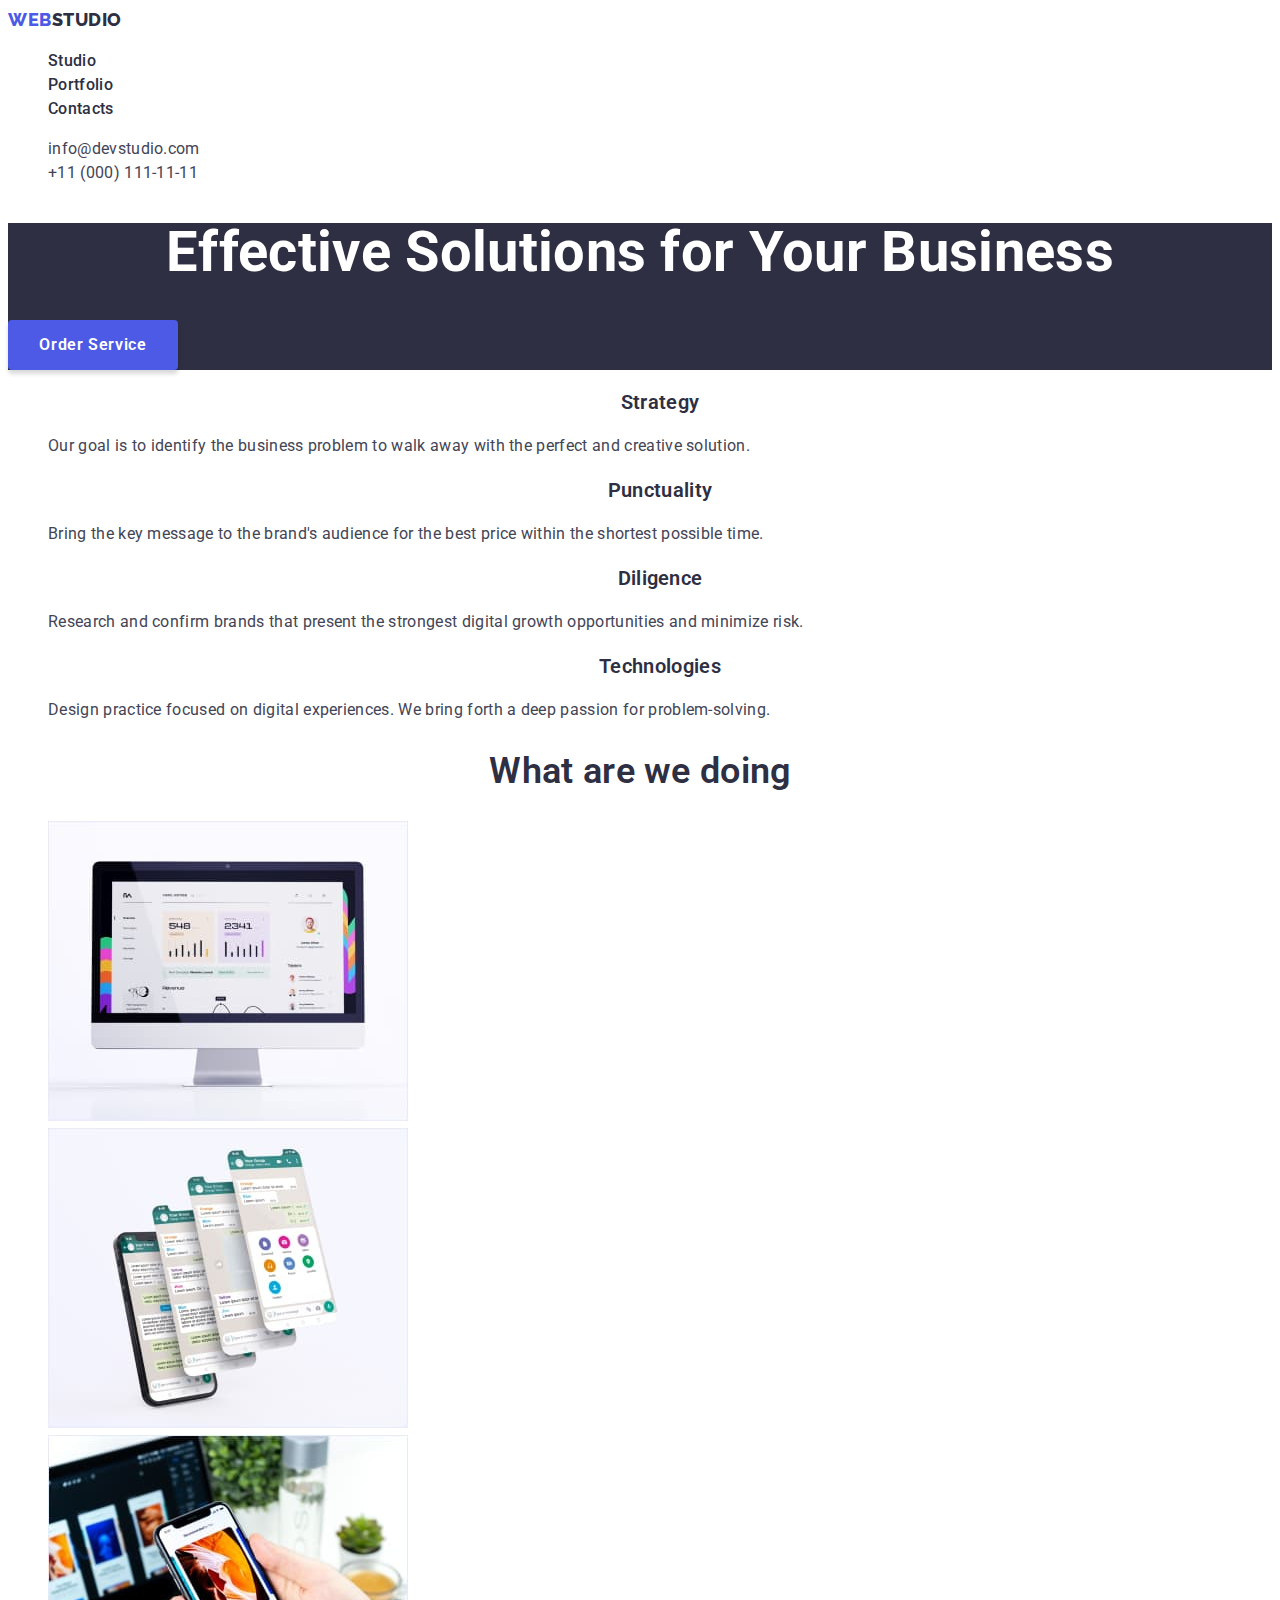
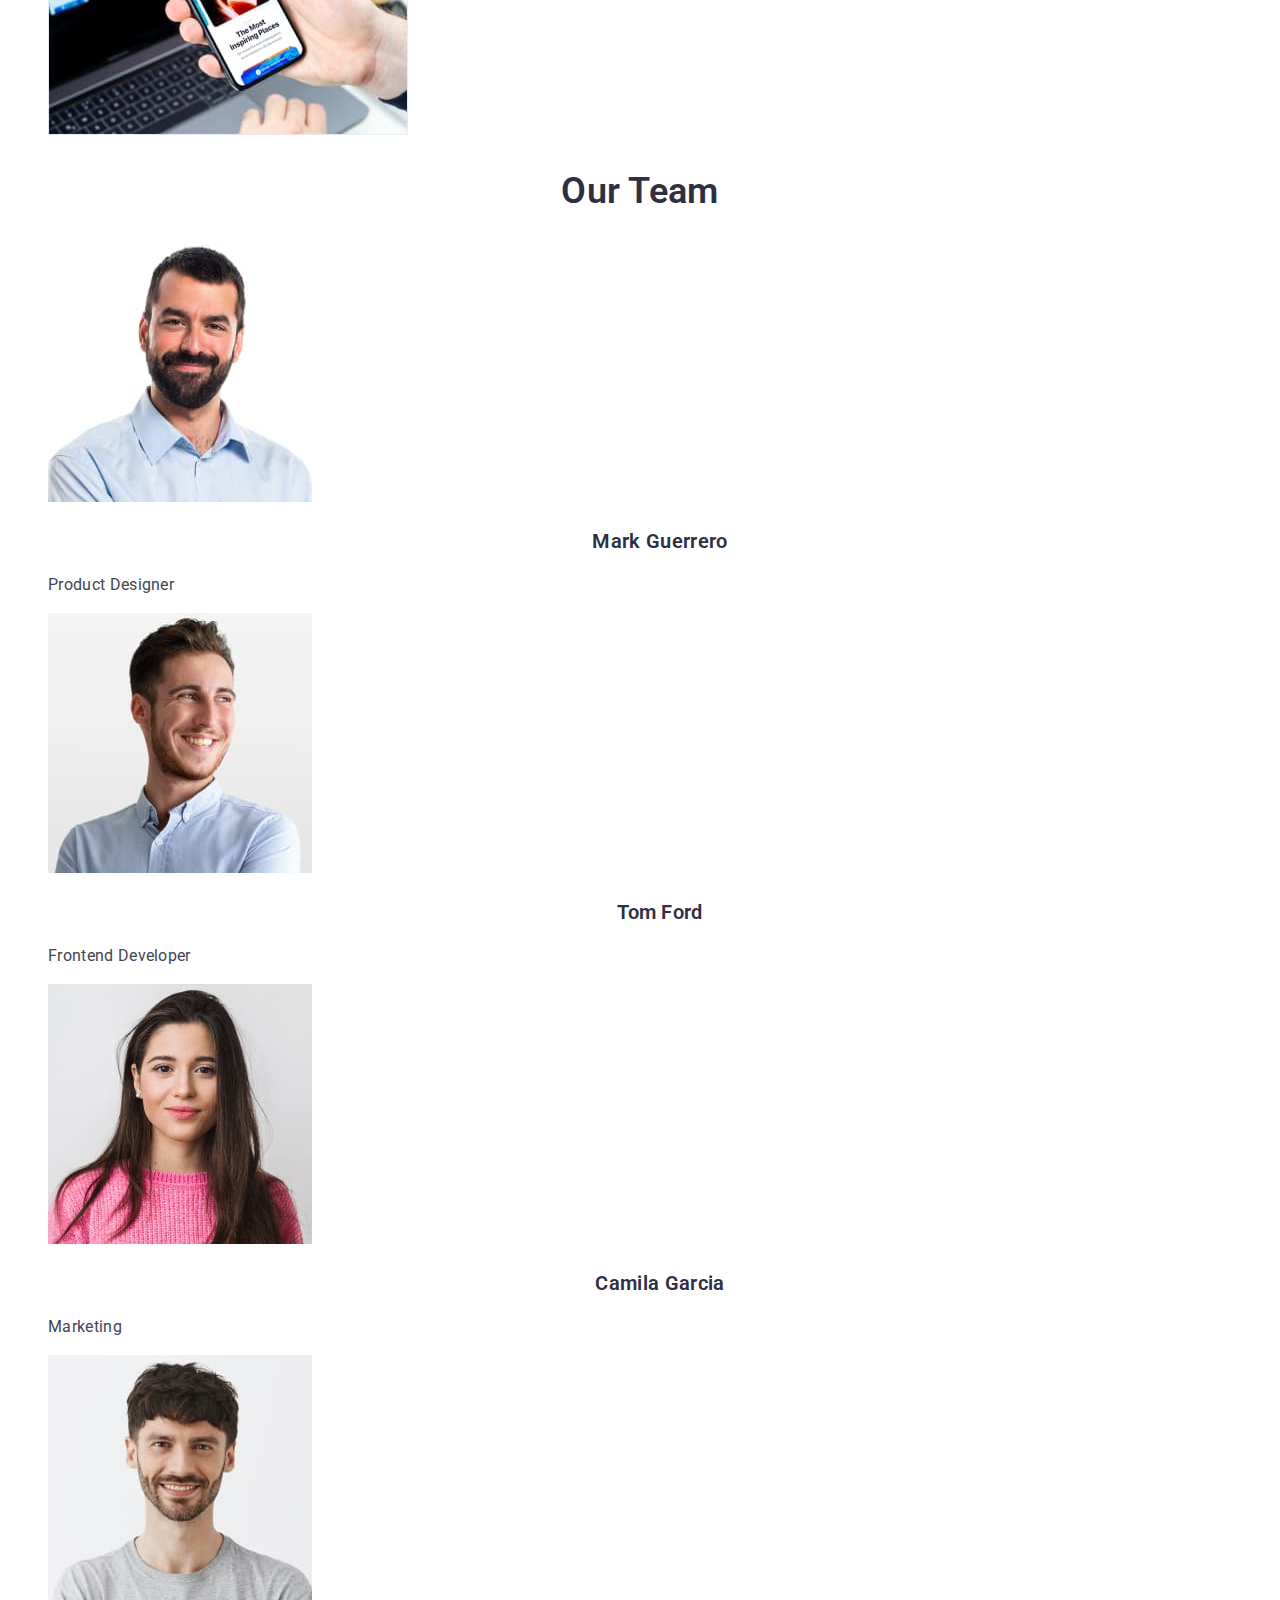
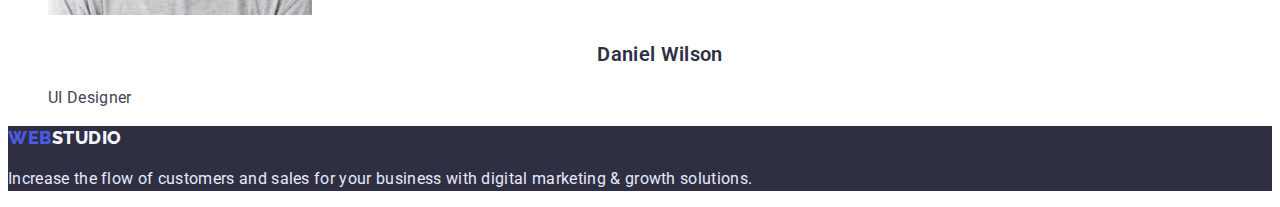
<file: index.html>
<!DOCTYPE html>
<html lang="en">
  <head>
    <meta charset="UTF-8" />
    <meta http-equiv="X-UA-Compatible" content="IE=edge" />
    <meta name="viewport" content="width=device-width, initial-scale=1.0" />
    <title>WebStudio</title>
    <link rel="preconnect" href="https://fonts.googleapis.com" />
    <link rel="preconnect" href="https://fonts.gstatic.com" crossorigin />
    <link
      href="https://fonts.googleapis.com/css2?family=Raleway:wght@700&family=Roboto:wght@400;500;700;900&display=swap"
      rel="stylesheet"
    />
    <link rel="stylesheet" href="./css/styles.css" />
  </head>
  <body>
    <!-- Header -->
    <header class="header">
      <nav class="navigation">
        <a href="index.html" class="logo link">WEB<span class="header-logo">STUDIO</span></a>
        <ul class="navigation-list list">
          <li class="navigation-item">
            <a class="navigation-link link" href="index.html">Studio</a>
          </li>
          <li class="navigation-item">
            <a class="navigation-link link" href="portfolio.html">Portfolio</a>
          </li>
          <li class="navigation-item"><a class="navigation-link link" href="/">Contacts</a></li>
        </ul>
      </nav>
      <ul class="contact-list list">
        <li class="contact-item">
          <a class="contact-link link" href="mailto:info@devstudio.com">info@devstudio.com</a>
        </li>
        <li class="contact-item">
          <a class="contact-link link" href="tel:+110001111111">+11 (000) 111-11-11</a>
        </li>
      </ul>
    </header>

    <!-- Main content -->
    <main>
      <!-- Hero -->
      <section class="hero">
        <h1 class="hero-head">Effective Solutions for Your Business</h1>
        <button class="hero-button buttons" type="button">Order Service</button>
      </section>
      <!-- Soft skills -->
      <section class="soft-skills">
        <h2 class="visually-hidden">Soft skills</h2>
        <ul class="soft-skill-list">
          <li class="soft-skill-items list">
            <h3 class="section-head">Strategy</h3>
            <p class="soft-skill-text">
              Our goal is to identify the business problem to walk away with the perfect and
              creative solution.
            </p>
          </li>
          <li class="soft-skill-items list">
            <h3 class="section-head">Punctuality</h3>
            <p class="soft-skill-text">
              Bring the key message to the brand's audience for the best price within the shortest
              possible time.
            </p>
          </li>
          <li class="soft-skill-items list">
            <h3 class="section-head">Diligence</h3>
            <p class="soft-skill-text">
              Research and confirm brands that present the strongest digital growth opportunities
              and minimize risk.
            </p>
          </li>
          <li class="soft-skill-items list">
            <h3 class="section-head">Technologies</h3>
            <p class="soft-skill-text">
              Design practice focused on digital experiences. We bring forth a deep passion for
              problem-solving.
            </p>
          </li>
        </ul>
      </section>

      <!-- What are we doing -->
      <section class="doing">
        <h2 class="section-title">What are we doing</h2>
        <ul class="doing-list list">
          <li class="doing-item">
            <img src="./image/main/pc.jpg" alt="computer" width="360" height="300" />
          </li>
          <li class="doing-item">
            <img src="./image/main/phone.jpg" alt="phone" width="360" height="300" />
          </li>
          <li class="doing-item">
            <img
              src="./image/main/phone_and_laptop.jpg"
              alt="phone_and_laptop"
              width="360"
              height="300"
            />
          </li>
        </ul>
      </section>

      <!-- Team -->
      <section class="team">
        <h2 class="section-title">Our Team</h2>
        <ul class="team-list list">
          <li class="team-item">
            <img src="./image/main/mark.jpg" alt="Mark Guerrero" width="264" height="260" />
            <h3 class="section-head">Mark Guerrero</h3>
            <p class="team-position">Product Designer</p>
          </li>
          <li class="team-item">
            <img src="./image/main/tom.jpg" alt="Tom Ford" width="264" height="260" />
            <h3 class="section-head">Tom Ford</h3>
            <p class="team-position">Frontend Developer</p>
          </li>
          <li class="team-item">
            <img src="./image/main/camila.jpg" alt="Camila Garcia" width="264" height="260" />
            <h3 class="section-head">Camila Garcia</h3>
            <p class="team-position">Marketing</p>
          </li>
          <li class="team-item">
            <img src="./image/main/daniel.jpg" alt="Daniel Wilson" width="264" height="260" />
            <h3 class="section-head">Daniel Wilson</h3>
            <p class="team-position">UI Designer</p>
          </li>
        </ul>
      </section>
    </main>

    <!-- Footer -->
    <footer class="footer">
      <a href="index.html" class="logo link">WEB<span class="footer-logo">STUDIO</span></a>
      <p class="footer-text">
        Increase the flow of customers and sales for your business with digital marketing & growth
        solutions.
      </p>
    </footer>
  </body>
</html>
</file>
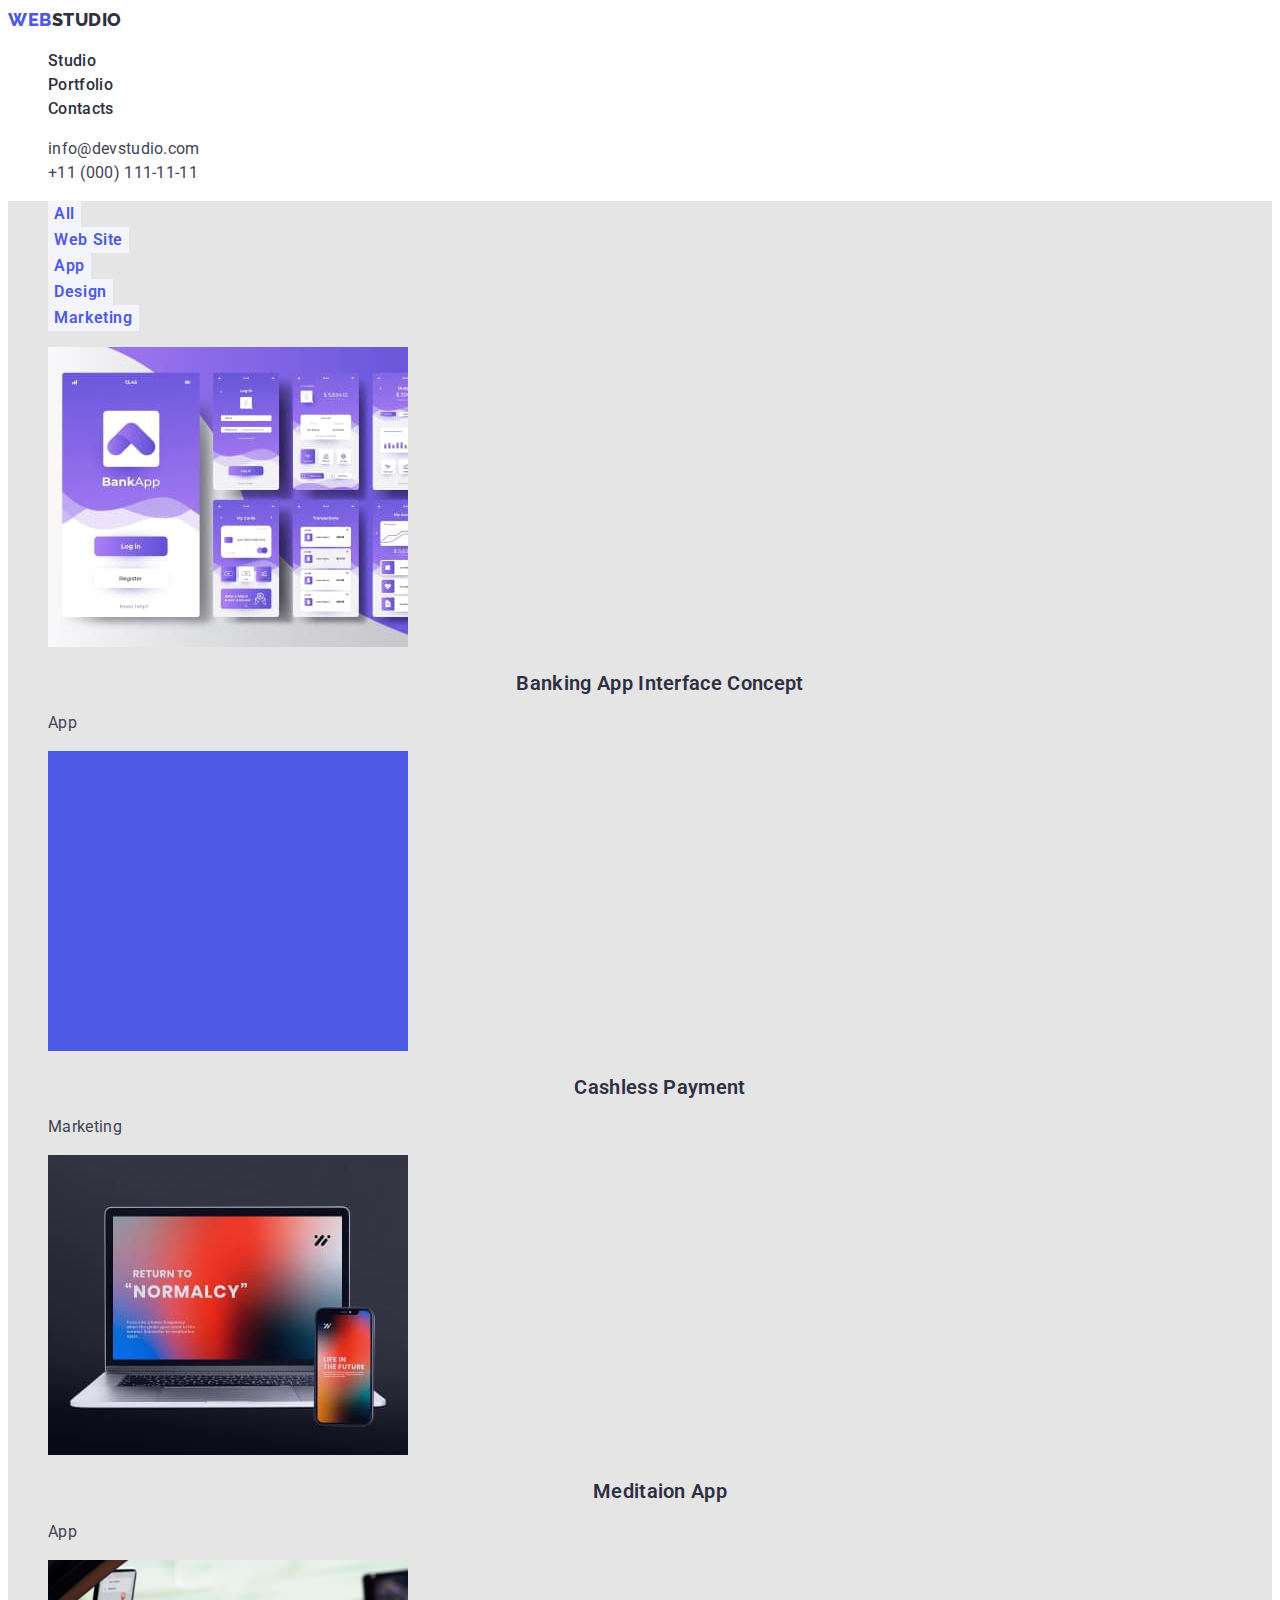
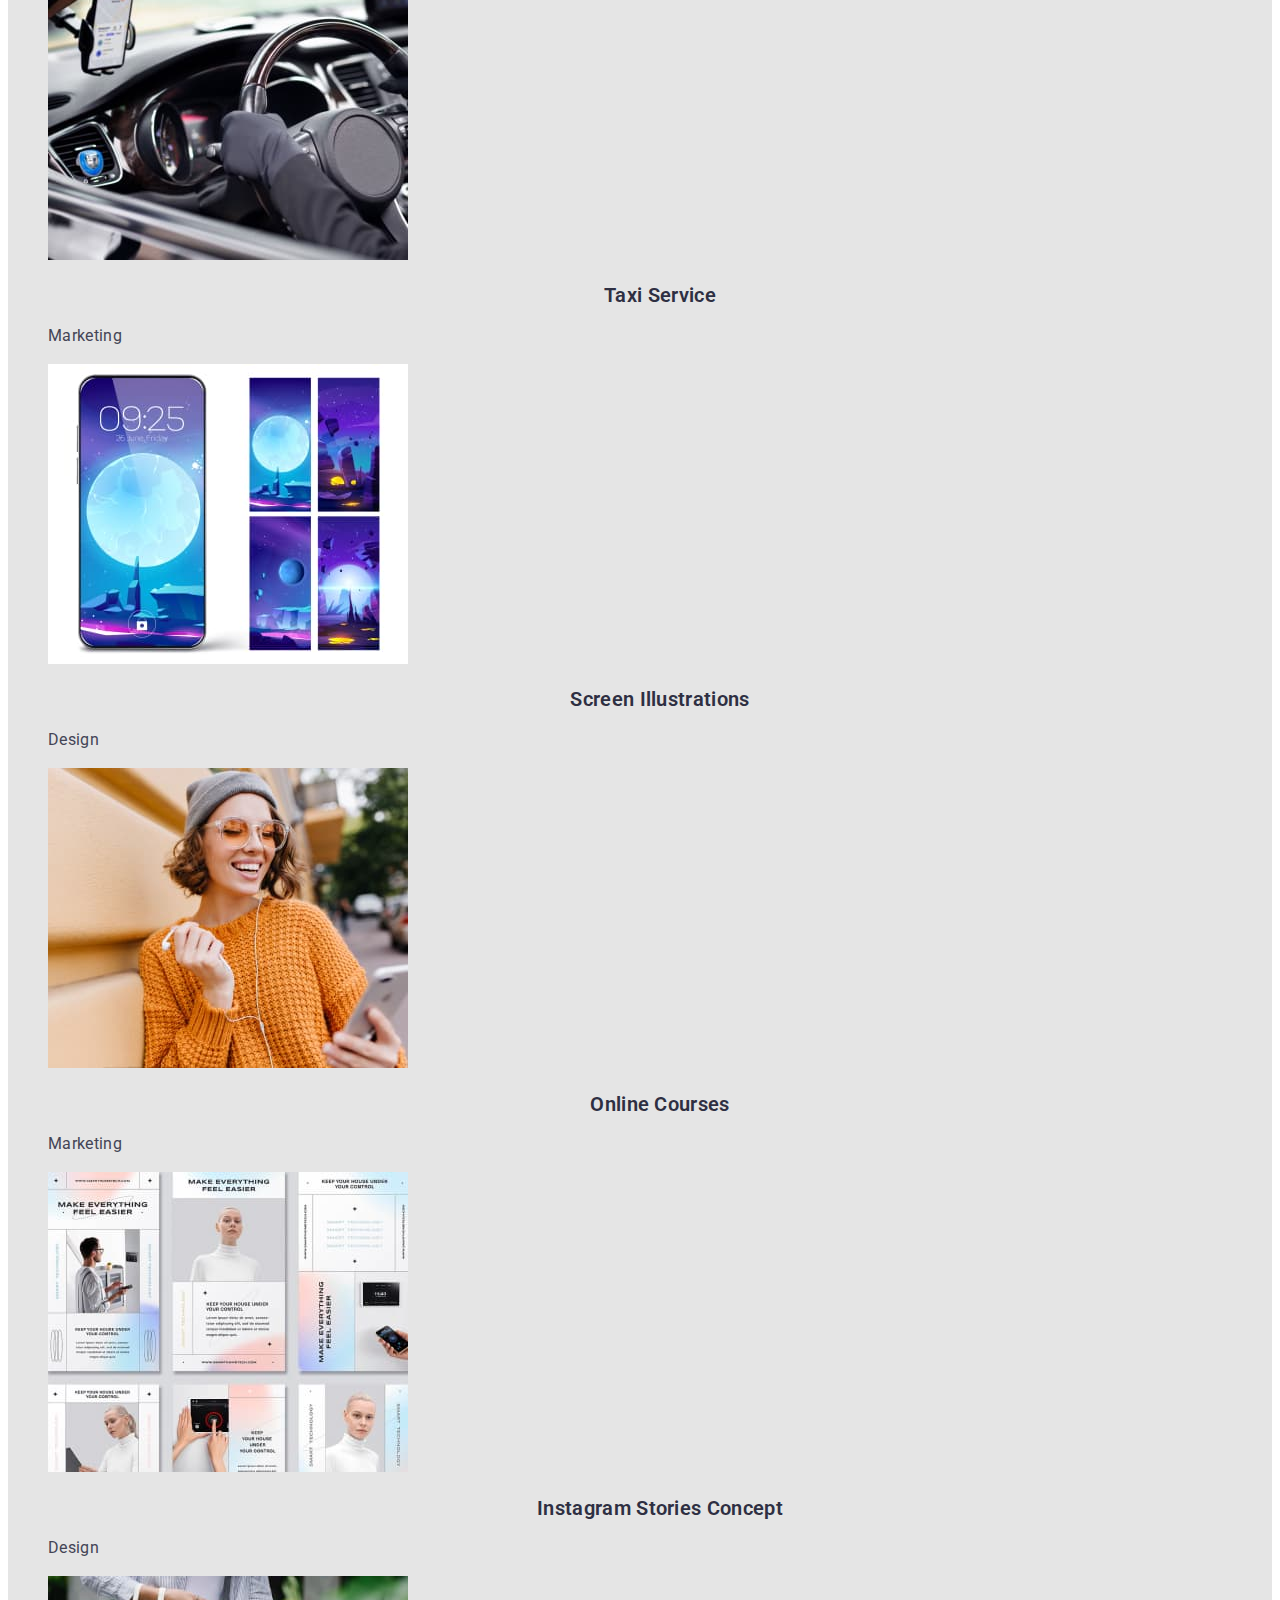
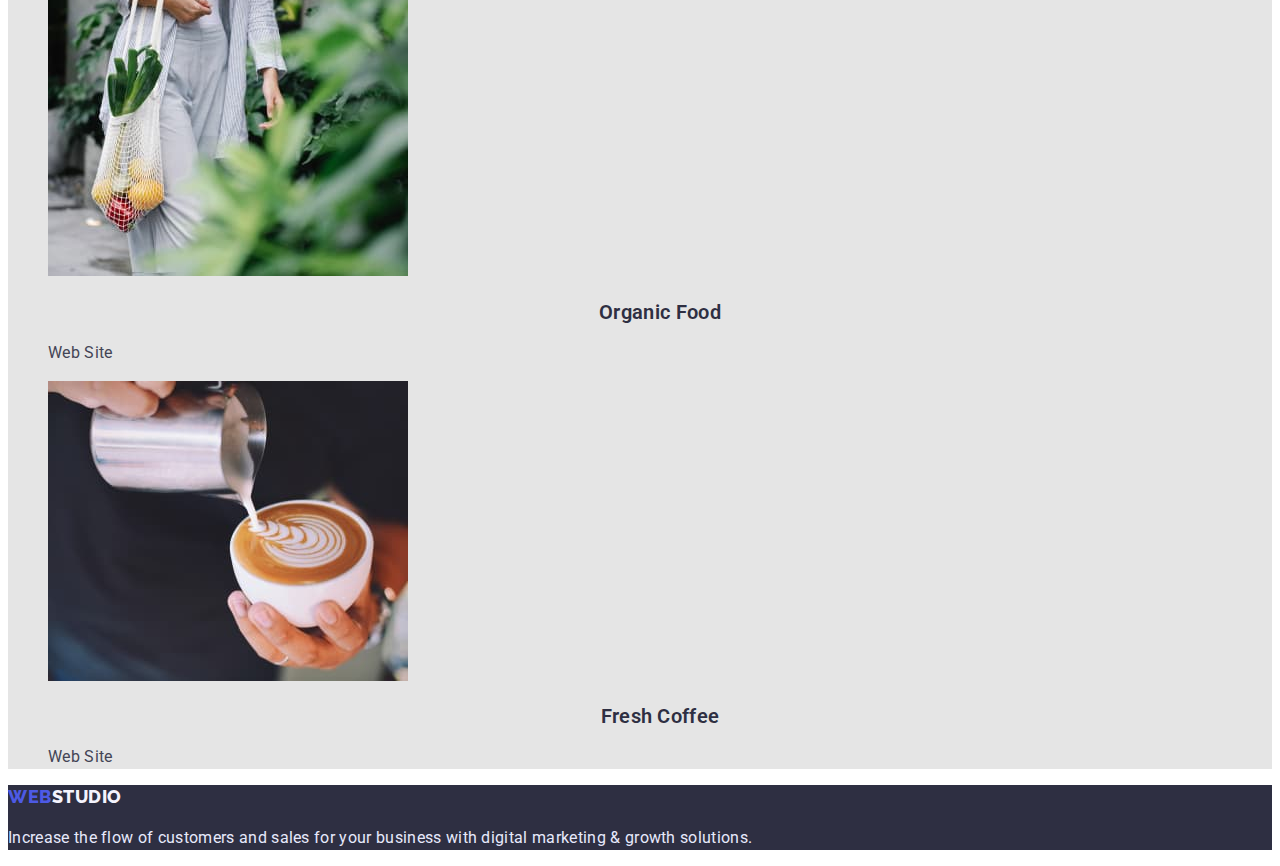
<file: portfolio.html>
<!DOCTYPE html>
<html lang="en">
  <head>
    <meta charset="UTF-8" />
    <meta http-equiv="X-UA-Compatible" content="IE=edge" />
    <meta name="viewport" content="width=device-width, initial-scale=1.0" />
    <title>Portfolio</title>
    <link rel="preconnect" href="https://fonts.googleapis.com" />
    <link rel="preconnect" href="https://fonts.gstatic.com" crossorigin />
    <link
      href="https://fonts.googleapis.com/css2?family=Raleway:wght@700&family=Roboto:wght@400;500;700;900&display=swap"
      rel="stylesheet"
    />
    <link rel="stylesheet" href="./css/styles.css" />
  </head>

  <body>
    <!-- Header -->
    <header class="header">
      <nav class="navigation">
        <a href="index.html" class="logo link">WEB<span class="header-logo">STUDIO</span></a>
        <ul class="navigation-list list">
          <li class="navigation-item">
            <a class="navigation-link link" href="index.html">Studio</a>
          </li>
          <li class="navigation-item">
            <a class="navigation-link link" href="portfolio.html">Portfolio</a>
          </li>
          <li class="navigation-item"><a class="navigation-link link" href="/">Contacts</a></li>
        </ul>
      </nav>
      <ul class="contact-list list">
        <li class="contact-item">
          <a class="contact-link link" href="mailto:info@devstudio.com">info@devstudio.com</a>
        </li>
        <li class="contact-item">
          <a class="contact-link link" href="tel:+110001111111">+11 (000) 111-11-11</a>
        </li>
      </ul>
    </header>

    <!-- main content -->
    <main class="portfolio">
      <!-- filter -->
      <section class="work">
        <ul class="filter-list list">
          <li class="filter-item">
            <button class="filter-buttons buttons" type="button">All</button>
          </li>
          <li class="filter-item">
            <button class="filter-buttons buttons" type="button">Web Site</button>
          </li>
          <li class="filter-item">
            <button class="filter-buttons buttons" type="button">App</button>
          </li>
          <li class="filter-item">
            <button class="filter-buttons buttons" type="button">Design</button>
          </li>
          <li class="filter-item">
            <button class="filter-buttons buttons" type="button">Marketing</button>
          </li>
        </ul>

        <!-- Works -->
        <h1 class="visually-hidden">Works</h1>
        <ul class="work-list list">
          <li class="work-item">
            <a class="work-link link" href="/">
              <img
                src="image/portfolio/banking-app.jpg"
                alt="Banking App"
                width="360"
                height="300"
              />
              <h2 class="section-head">Banking App Interface Concept</h2>
              <p class="work-projects">App</p>
            </a>
          </li>
          <li class="work-item">
            <a class="work-link link" href="/">
              <img
                src="image/portfolio/cashless-payment.jpg"
                alt="Cashless Payment"
                width="360"
                height="300"
              />
              <h2 class="section-head">Cashless Payment</h2>
              <p class="work-projects">Marketing</p>
            </a>
          </li>
          <li class="work-item">
            <a class="work-link link" href="/">
              <img
                src="image/portfolio/meditation-app.jpg"
                alt="Meditation App"
                width="360"
                height="300"
              />
              <h2 class="section-head">Meditaion App</h2>
              <p class="work-projects">App</p>
            </a>
          </li>
          <li class="work-item">
            <a class="work-link link" href="/">
              <img
                src="image/portfolio/taxi-service.jpg"
                alt="Taxi Service"
                width="360"
                height="300"
              />
              <h2 class="section-head">Taxi Service</h2>
              <p class="work-projects">Marketing</p>
            </a>
          </li>
          <li class="work-item">
            <a class="work-link link" href="/">
              <img
                src="image/portfolio/screen-illustrations.jpg"
                alt="Screen Illustration"
                width="360"
                height="300" />
              <h2 class="section-head">Screen Illustrations</h2>
              <p class="work-projects">Design</p>
              <p class="text"></p
            ></a>
          </li>
          <li class="work-item">
            <a class="work-link link" href="/">
              <img
                src="image/portfolio/online-cources.jpg"
                alt="Online Courses"
                width="360"
                height="300"
              />
              <h2 class="section-head">Online Courses</h2>
              <p class="work-projects">Marketing</p>
            </a>
          </li>
          <li class="work-item">
            <a class="work-link link" href="/">
              <img
                src="image/portfolio/stories-concept.jpg"
                alt="Instagram Stories Concept"
                width="360"
                height="300"
              />
              <h2 class="section-head">Instagram Stories Concept</h2>
              <p class="work-projects">Design</p>
            </a>
          </li>
          <li class="work-item">
            <a class="work-link link" href="/">
              <img
                src="image/portfolio/organic-food.jpg"
                alt="Organic Food"
                width="360"
                height="300"
              />
              <h2 class="section-head">Organic Food</h2>
              <p class="work-projects">Web Site</p>
            </a>
          </li>
          <li class="work-item">
            <a class="work-link link" href="/">
              <img
                src="image/portfolio/fresh-coffee.jpg"
                alt="Fresh Coffee"
                width="360"
                height="300"
              />
              <h2 class="section-head">Fresh Coffee</h2>
              <p class="work-projects">Web Site</p>
            </a>
          </li>
        </ul>
      </section>
    </main>

    <!-- Footer -->
    <footer class="footer">
      <a href="index.html" class="logo link">WEB<span class="footer-logo">STUDIO</span></a>
      <p class="footer-text">
        Increase the flow of customers and sales for your business with digital marketing & growth
        solutions.
      </p>
    </footer>
  </body>
</html>
</file>
<file: css/styles.css>
/* __________VAR____________ */
:root{
	--primary-brand-color:#4D5AE5;
	--dark-color:#2E2F42;
	--text-color:#434455;
	--sub-text-color:#8E8F99;
	--accent-color:#E7E9FC;
	--light-color:#F4F4FD;
	--doc-color:#FFFFFF;
	--active-hero-button:#404BBF;
	--portfolio-page-color:#E5E5E5;

	}

/* ___________BODY STYLES____ */
body{
	font-family: 'Roboto',sans-serif;
	font-size: 16px;
	line-height: 1.5;
	letter-spacing: 0.02em;
	background-color: var(--doc-color);
	color:var(--text-color)
}

.list {
	list-style: none;
}

.link {
	text-decoration: none;
}

.buttons {
	font-family: 'Roboto',sans-serif;
	font-weight: 600;
	font-size: 16px;
	letter-spacing: 0.04em;
	align-items: center;
	border: 0;
}

.buttons:hover,
.buttons:focus {
	cursor: pointer;
}

.visually-hidden {
	position: absolute;
	width: 1px;
	height: 1px;
	margin: -1px;
	border: 0;
	padding: 0;
	white-space: nowrap;
	clip-path: inset(100%);
	clip: rect(0 0 0 0);
	overflow: hidden;
}

/* ___________HEADER__________ */
.header {}

.navigation {
		color: var(--dark-color);
}

.logo {
	font-family: 'Raleway',sans-serif;
	font-weight: 800;
	font-size: 18px;
	line-height: 1.33;
	letter-spacing: 0.03em;
	color: var(--primary-brand-color);
}
.navigation-link:hover,
.navigation-link:focus{
	color: #434455;
}

.navigation-link:active,
.contact-link:hover,
.contact-link:focus{
	color: var(--primary-brand-color);
}

.header-logo {
	color: var(--dark-color);
}

.navigation-list {

}

.navigation-item {}

.navigation-link {
	color: inherit;
	font-weight: 500;
}

.contact-list {}

.contact-item {}

.contact-link {
	color: var(--text-color);
}

/* ___________MAIN____________ */
.section-head{
	font-weight: 600;
	color: var(--dark-color);
	text-align: center;
  font-size: 20px;
  line-height: 1.2;
}

.section-title{
	font-weight: 600;
	color: var(--dark-color);
	text-align: center;
	font-size: 36px;
	line-height: 1.1;
}

/* ___________HERO____________ */
.hero {
	font-weight: 600;
	background-color: var(--dark-color);
}

.hero-head {

	font-size: 56px;
	line-height: 1.07;
	text-align: center;
	color:var(--doc-color);
}

.hero-button {

	line-height: 1.19;
	background: var(--primary-brand-color);
	color: var(--doc-color);
	width: 170px;
	height: 50px;
	box-shadow: 0px 4px 4px rgba(0, 0, 0, 0.15);
	border-radius: 4px;
}
.hero-button:hover,
.hero-button:focus{
	box-shadow: 0px 1px 6px rgba(46, 47, 66, 0.08),
				0px 1px 1px rgba(46, 47, 66, 0.16),
				0px 2px 1px rgba(46, 47, 66, 0.08);
}

.hero-button:active{
	background-color:var(--active-hero-button);
	box-shadow: 0px 4px 4px rgba(0, 0, 0, 0.15);
}


/* ___________SOFT SKILLS_____ */

.soft-skills {}


.soft-skill-list {}

.soft-skill-items {}

.soft-skill-text {}

/* ___________WHAT WE DOING___ */
.doing {}

.doing-list {}

.doing-item {}

/* ___________TEAM____________ */
.team {}

.our-team{}

.team-list {}

.team-item {}

.team-position {}


/* ___________FOOTER__________ */
.footer {
	background-color: var(--dark-color);
}


.footer-logo {
	color: var(--light-color);
}

.footer-text {
	color:var(--accent-color)
}

/* ___________PORTFOLIO________ */
.portfolio{
	background-color: var(--portfolio-page-color);
}

.works{}

/* ___________FILTER___________ */

.filter-list {}

.filter-item {}

.filter-buttons {
	line-height: 1.5;
	color: var(--primary-brand-color);
	background-color:var(--light-color)
	}

.filter-buttons:active,
.filter-buttons:hover,
.filter-buttons:focus{
	background-color: var(--primary-brand-color);
	color: var(--doc-color);
	}

/* ___________WORKS____________ */

.work-list {}

.work-item {}

.work-link {
	color:inherit;
}

.work-projects {}

<<<<<<< HEAD
=======
.text {
	color: var(--light-color);
}
>>>>>>> 9fa3d0156df94e6131ed5bcd10a6bd6dbead446e
</file>
